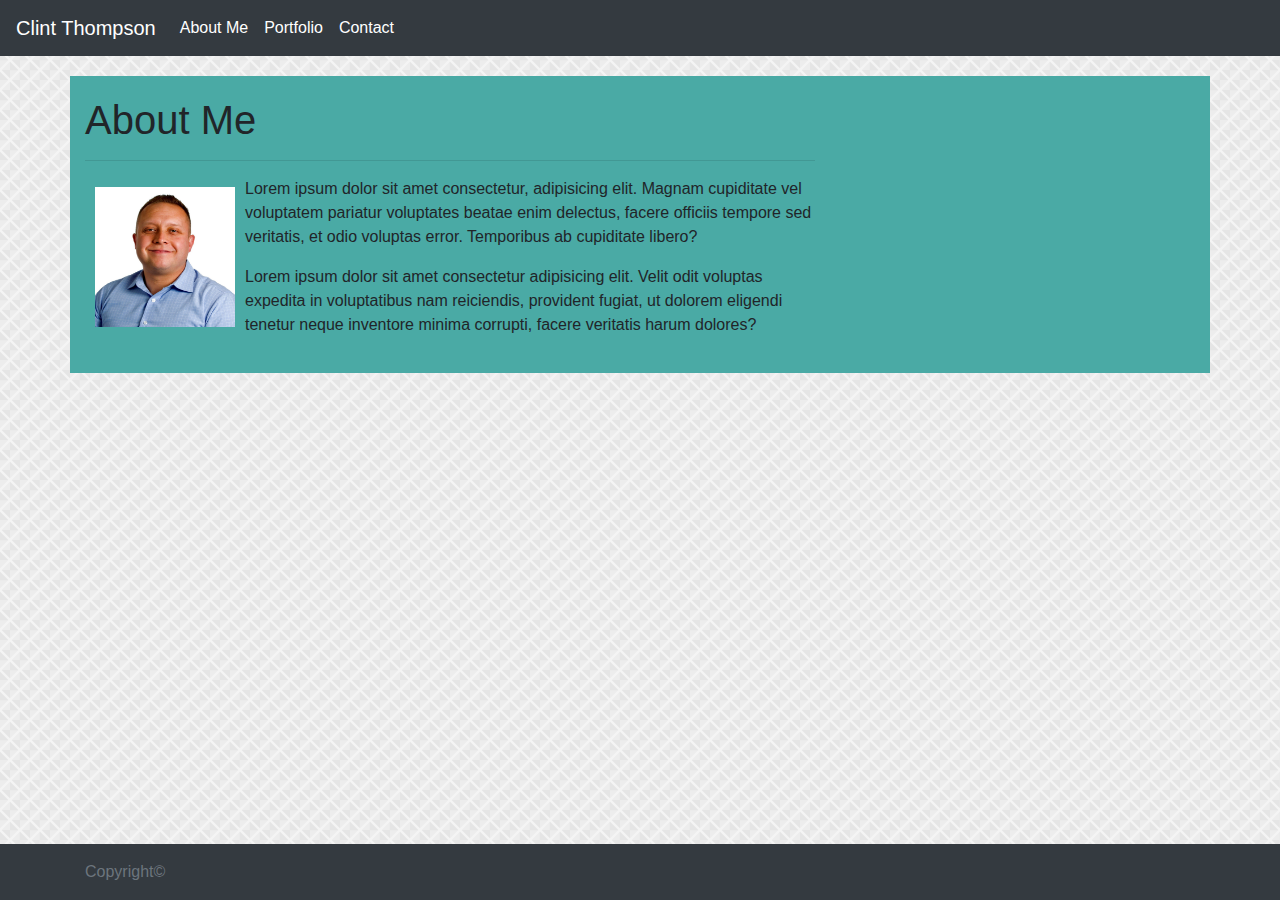
<file: index.html>
<!DOCTYPE html>
<html lang="en">
<head>
    <meta charset="UTF-8">
    <meta name="viewport" content="width=device-width, initial-scale=1.0">
    <meta http-equiv="X-UA-Compatible" content="ie=edge">
    <title>Document</title>
    <link rel="stylesheet" href="https://stackpath.bootstrapcdn.com/bootstrap/4.4.1/css/bootstrap.min.css" integrity="sha384-Vkoo8x4CGsO3+Hhxv8T/Q5PaXtkKtu6ug5TOeNV6gBiFeWPGFN9MuhOf23Q9Ifjh" crossorigin="anonymous">
    <link rel="stylesheet" type="text/css" href="./Assets/CSS/style.css">
</head>
<body>
    <!-- Start of Navbar -->
        <nav class="navbar navbar-expand-lg navbar-dark bg-dark">
                <a class="navbar-brand" href="#">Clint Thompson</a>
                <button class="navbar-toggler" type="button" data-toggle="collapse" data-target="#navbarSupportedContent" aria-controls="navbarSupportedContent" aria-expanded="false" aria-label="Toggle navigation">
                  <span class="navbar-toggler-icon"></span>
                </button>
                <div class="collapse navbar-collapse" id="navbarSupportedContent">
                  <ul class="navbar-nav mr-auto">
                    <li class="nav-item active">
                      <a class="nav-link" href="index.html">About Me <span class="sr-only">(current)</span></a>
                    </li>
                    <li class="nav-item active">
                        <a class="nav-link" href="portfolio.html">Portfolio <span class="sr-only">(current)</span></a>
                    </li>
                    <li class="nav-item active">
                        <a class="nav-link" href="contact.html">Contact <span class="sr-only">(current)</span></a>
                    </li>
                    <!-- <li class="nav-item">
                      <a class="nav-link" href="#">Link</a>
                    </li> -->
                    <li class="nav-item dropdown">
                  </ul>
                </div>
              </nav>
    <!-- End of Nav Bar -->
    <!-- Start of Content -->
    <main class="container">
      <div class="row">
        <div class="col-sm-8">
          <h1>About Me</h1>
          <hr>
          <img id ="bio-image" src=".//Assets/Images/Headshot (3).jpg" alt="Bio Image" style="width: 150px;height: 150px;">
          <p>Lorem ipsum dolor sit amet consectetur, adipisicing elit. Magnam cupiditate vel voluptatem pariatur voluptates beatae enim delectus, facere officiis tempore sed veritatis, et odio voluptas error. Temporibus ab cupiditate libero?</p>
          <p>Lorem ipsum dolor sit amet consectetur adipisicing elit. Velit odit voluptas expedita in voluptatibus nam reiciendis, provident fugiat, ut dolorem eligendi tenetur neque inventore minima corrupti, facere veritatis harum dolores?</p>
        </div>
      </div>

    </main>
    
    <!-- end of Content -->
    <!-- Start of Footer -->
    <footer class="footer mt-auto py-3 bg-dark">
    <!-- <footer class="page footer"> -->
            <div class="container">
              <span class="text-muted">Copyright&copy</span>
            </div>
          </footer>
    <!-- End of Footer -->


<script src="https://code.jquery.com/jquery-3.4.1.slim.min.js" integrity="sha384-J6qa4849blE2+poT4WnyKhv5vZF5SrPo0iEjwBvKU7imGFAV0wwj1yYfoRSJoZ+n" crossorigin="anonymous"></script>
<script src="https://cdn.jsdelivr.net/npm/popper.js@1.16.0/dist/umd/popper.min.js" integrity="sha384-Q6E9RHvbIyZFJoft+2mJbHaEWldlvI9IOYy5n3zV9zzTtmI3UksdQRVvoxMfooAo" crossorigin="anonymous"></script>
<script src="https://stackpath.bootstrapcdn.com/bootstrap/4.4.1/js/bootstrap.min.js" integrity="sha384-wfSDF2E50Y2D1uUdj0O3uMBJnjuUD4Ih7YwaYd1iqfktj0Uod8GCExl3Og8ifwB6" crossorigin="anonymous"></script>
</body>
</html>
</file>
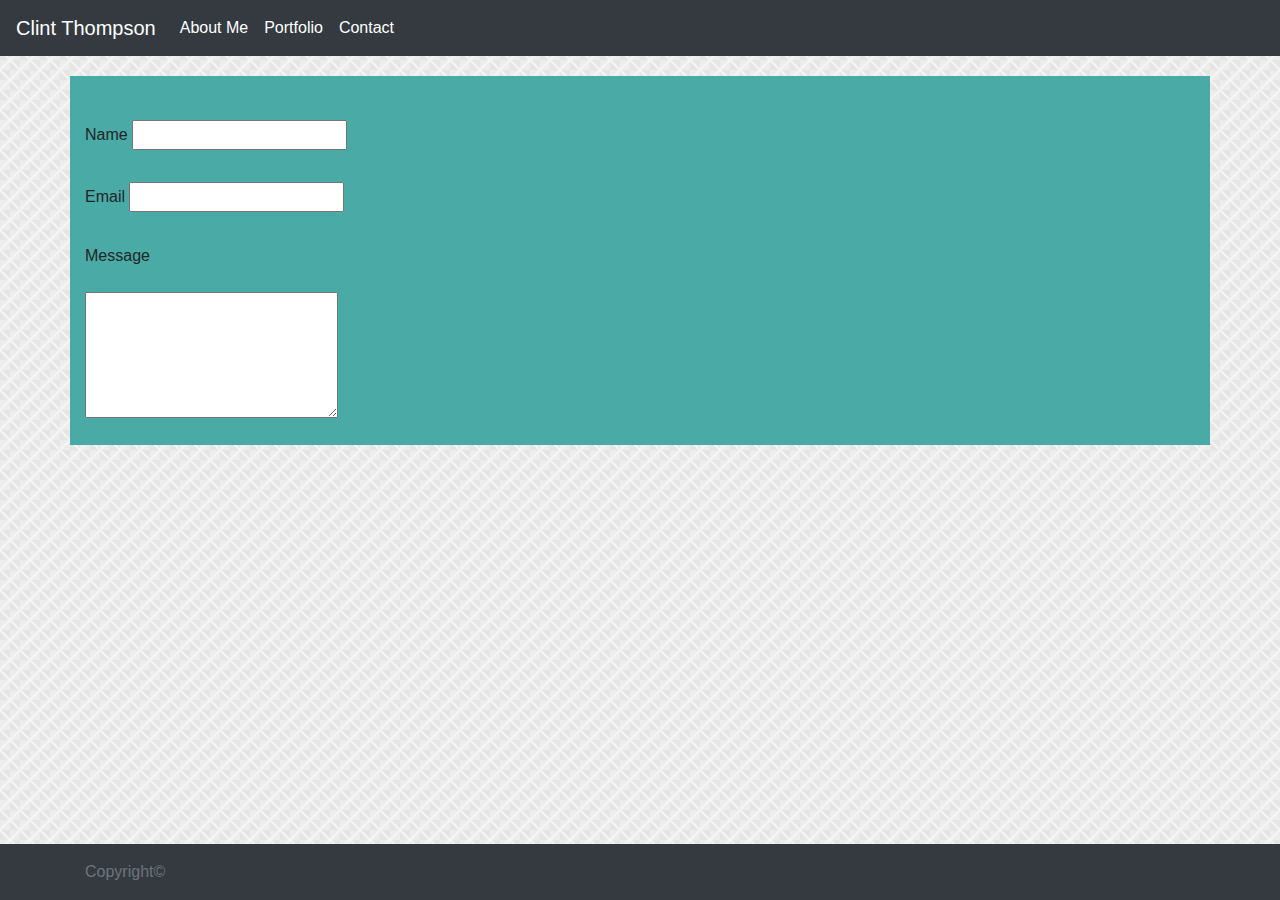
<file: contact.html>
<!DOCTYPE html>
<html lang="en">
<head>
    <meta charset="UTF-8">
    <meta name="viewport" content="width=device-width, initial-scale=1.0">
    <meta http-equiv="X-UA-Compatible" content="ie=edge">
    <title>Document</title>
    <link rel="stylesheet" href="https://stackpath.bootstrapcdn.com/bootstrap/4.4.1/css/bootstrap.min.css" integrity="sha384-Vkoo8x4CGsO3+Hhxv8T/Q5PaXtkKtu6ug5TOeNV6gBiFeWPGFN9MuhOf23Q9Ifjh" crossorigin="anonymous">
    <link rel="stylesheet" type="text/css" href="./Assets/CSS/style.css">
</head>
<body>
    <!-- Start of Navbar -->
        <nav class="navbar navbar-expand-lg navbar-dark bg-dark">
                <a class="navbar-brand" href="#">Clint Thompson</a>
                <button class="navbar-toggler" type="button" data-toggle="collapse" data-target="#navbarSupportedContent" aria-controls="navbarSupportedContent" aria-expanded="false" aria-label="Toggle navigation">
                  <span class="navbar-toggler-icon"></span>
                </button>
                <div class="collapse navbar-collapse" id="navbarSupportedContent">
                  <ul class="navbar-nav mr-auto">
                    <li class="nav-item active">
                      <a class="nav-link" href="index.html">About Me <span class="sr-only">(current)</span></a>
                    </li>
                    <li class="nav-item active">
                        <a class="nav-link" href="portfolio.html">Portfolio <span class="sr-only">(current)</span></a>
                    </li>
                    <li class="nav-item active">
                        <a class="nav-link" href="contact.html">Contact <span class="sr-only">(current)</span></a>
                    </li>
                    <!-- <li class="nav-item">
                      <a class="nav-link" href="#">Link</a>
                    </li> -->
                    <li class="nav-item dropdown">
                  </ul>
                </div>
              </nav>
    <!-- End of Nav Bar -->
    <!-- Start of Content -->
    <main class="container">
      <div class="row">
        <div class="col-sm-8">
          <form> 

            <br>
            <label> 
                    Name
                    <input type = "text" name = "Name"; id = "name">
                </label>
                <br> 
                <br>
                <label> 
                        Email
                    <input type = "text" name = "Email"; id = "email">
                    </label><br> 
                <br>
                <label>Message</label>
                <p> </p>
                <textarea rows="5" cols="25">
                </textarea>                  
            </form>

        </div>
      </div>
    </main>

    <!-- end of Content -->
    <!-- Start of Footer -->
    <footer class="footer mt-auto py-3 bg-dark">
    <!-- <footer class="page footer"> -->
            <div class="container">
              <span class="text-muted">Copyright&copy</span>
            </div>
          </footer>
    <!-- End of Footer -->


<script src="https://code.jquery.com/jquery-3.4.1.slim.min.js" integrity="sha384-J6qa4849blE2+poT4WnyKhv5vZF5SrPo0iEjwBvKU7imGFAV0wwj1yYfoRSJoZ+n" crossorigin="anonymous"></script>
<script src="https://cdn.jsdelivr.net/npm/popper.js@1.16.0/dist/umd/popper.min.js" integrity="sha384-Q6E9RHvbIyZFJoft+2mJbHaEWldlvI9IOYy5n3zV9zzTtmI3UksdQRVvoxMfooAo" crossorigin="anonymous"></script>
<script src="https://stackpath.bootstrapcdn.com/bootstrap/4.4.1/js/bootstrap.min.js" integrity="sha384-wfSDF2E50Y2D1uUdj0O3uMBJnjuUD4Ih7YwaYd1iqfktj0Uod8GCExl3Og8ifwB6" crossorigin="anonymous"></script>
</body>
</html>
</file>
<file: Assets/CSS/style.css>
body {
    font-family: Arial, "Helvetica Neue", Helvetica, sans-serif;
    background-image: url("../Images/stonehaven.png");
  }

main {
  background-color: #4aaaa5;
  margin: 20px;
  padding: 20px;
}
#bio-image {
  float: left;
  margin: 5px;
  padding: 5px;
}

footer {
  bottom:0;
  position: fixed;
  width: 100%;
}
</file>
